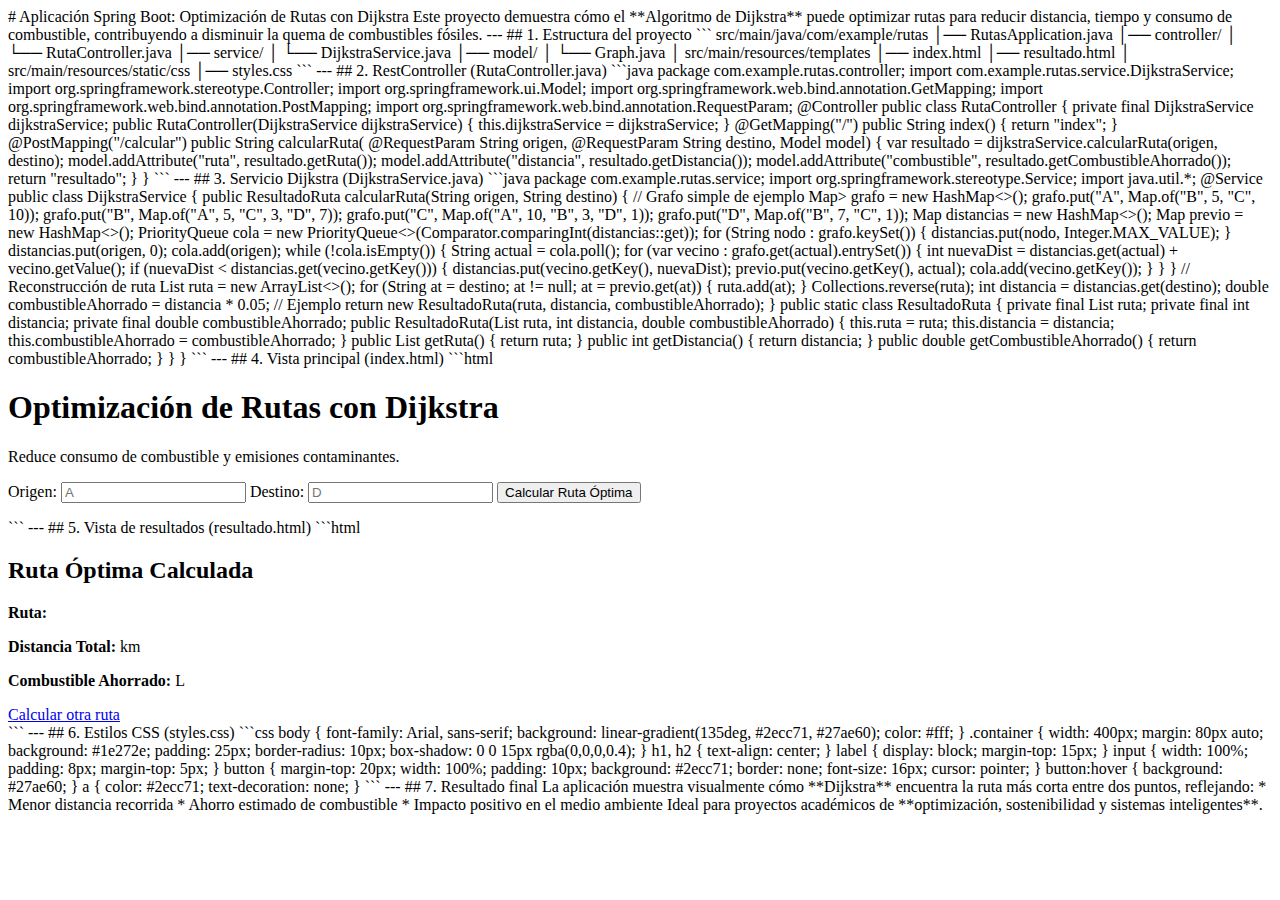
<file: src/main/resources/templates/index.html>
# Aplicación Spring Boot: Optimización de Rutas con Dijkstra

Este proyecto demuestra cómo el **Algoritmo de Dijkstra** puede optimizar rutas para reducir distancia, tiempo y consumo de combustible, contribuyendo a disminuir la quema de combustibles fósiles.

---

## 1. Estructura del proyecto

```
src/main/java/com/example/rutas
│── RutasApplication.java
│── controller/
│   └── RutaController.java
│── service/
│   └── DijkstraService.java
│── model/
│   └── Graph.java
│
src/main/resources/templates
│── index.html
│── resultado.html
│
src/main/resources/static/css
│── styles.css
```

---

## 2. RestController (RutaController.java)

```java
package com.example.rutas.controller;

import com.example.rutas.service.DijkstraService;
import org.springframework.stereotype.Controller;
import org.springframework.ui.Model;
import org.springframework.web.bind.annotation.GetMapping;
import org.springframework.web.bind.annotation.PostMapping;
import org.springframework.web.bind.annotation.RequestParam;

@Controller
public class RutaController {

    private final DijkstraService dijkstraService;

    public RutaController(DijkstraService dijkstraService) {
        this.dijkstraService = dijkstraService;
    }

    @GetMapping("/")
    public String index() {
        return "index";
    }

    @PostMapping("/calcular")
    public String calcularRuta(
            @RequestParam String origen,
            @RequestParam String destino,
            Model model) {

        var resultado = dijkstraService.calcularRuta(origen, destino);

        model.addAttribute("ruta", resultado.getRuta());
        model.addAttribute("distancia", resultado.getDistancia());
        model.addAttribute("combustible", resultado.getCombustibleAhorrado());

        return "resultado";
    }
}
```

---

## 3. Servicio Dijkstra (DijkstraService.java)

```java
package com.example.rutas.service;

import org.springframework.stereotype.Service;
import java.util.*;

@Service
public class DijkstraService {

    public ResultadoRuta calcularRuta(String origen, String destino) {
        // Grafo simple de ejemplo
        Map<String, Map<String, Integer>> grafo = new HashMap<>();

        grafo.put("A", Map.of("B", 5, "C", 10));
        grafo.put("B", Map.of("A", 5, "C", 3, "D", 7));
        grafo.put("C", Map.of("A", 10, "B", 3, "D", 1));
        grafo.put("D", Map.of("B", 7, "C", 1));

        Map<String, Integer> distancias = new HashMap<>();
        Map<String, String> previo = new HashMap<>();
        PriorityQueue<String> cola = new PriorityQueue<>(Comparator.comparingInt(distancias::get));

        for (String nodo : grafo.keySet()) {
            distancias.put(nodo, Integer.MAX_VALUE);
        }
        distancias.put(origen, 0);
        cola.add(origen);

        while (!cola.isEmpty()) {
            String actual = cola.poll();
            for (var vecino : grafo.get(actual).entrySet()) {
                int nuevaDist = distancias.get(actual) + vecino.getValue();
                if (nuevaDist < distancias.get(vecino.getKey())) {
                    distancias.put(vecino.getKey(), nuevaDist);
                    previo.put(vecino.getKey(), actual);
                    cola.add(vecino.getKey());
                }
            }
        }

        // Reconstrucción de ruta
        List<String> ruta = new ArrayList<>();
        for (String at = destino; at != null; at = previo.get(at)) {
            ruta.add(at);
        }
        Collections.reverse(ruta);

        int distancia = distancias.get(destino);
        double combustibleAhorrado = distancia * 0.05; // Ejemplo

        return new ResultadoRuta(ruta, distancia, combustibleAhorrado);
    }

    public static class ResultadoRuta {
        private final List<String> ruta;
        private final int distancia;
        private final double combustibleAhorrado;

        public ResultadoRuta(List<String> ruta, int distancia, double combustibleAhorrado) {
            this.ruta = ruta;
            this.distancia = distancia;
            this.combustibleAhorrado = combustibleAhorrado;
        }

        public List<String> getRuta() { return ruta; }
        public int getDistancia() { return distancia; }
        public double getCombustibleAhorrado() { return combustibleAhorrado; }
    }
}
```

---

## 4. Vista principal (index.html)

```html
<!DOCTYPE html>
<html xmlns:th="http://www.thymeleaf.org">
<head>
    <meta charset="UTF-8">
    <title>Optimización de Rutas</title>
    <link rel="stylesheet" th:href="@{/css/styles.css}">
</head>
<body>
<div class="container">
    <h1>Optimización de Rutas con Dijkstra</h1>
    <p>Reduce consumo de combustible y emisiones contaminantes.</p>

    <form action="/calcular" method="post">
        <label>Origen:</label>
        <input type="text" name="origen" placeholder="A" required>

        <label>Destino:</label>
        <input type="text" name="destino" placeholder="D" required>

        <button type="submit">Calcular Ruta Óptima</button>
    </form>
</div>
</body>
</html>
```

---

## 5. Vista de resultados (resultado.html)

```html
<!DOCTYPE html>
<html xmlns:th="http://www.thymeleaf.org">
<head>
    <meta charset="UTF-8">
    <title>Resultado</title>
    <link rel="stylesheet" th:href="@{/css/styles.css}">
</head>
<body>
<div class="container">
    <h2>Ruta Óptima Calculada</h2>

    <p><strong>Ruta:</strong> <span th:text="${ruta}"></span></p>
    <p><strong>Distancia Total:</strong> <span th:text="${distancia}"></span> km</p>
    <p><strong>Combustible Ahorrado:</strong> <span th:text="${combustible}"></span> L</p>

    <a href="/">Calcular otra ruta</a>
</div>
</body>
</html>
```

---

## 6. Estilos CSS (styles.css)

```css
body {
    font-family: Arial, sans-serif;
    background: linear-gradient(135deg, #2ecc71, #27ae60);
    color: #fff;
}

.container {
    width: 400px;
    margin: 80px auto;
    background: #1e272e;
    padding: 25px;
    border-radius: 10px;
    box-shadow: 0 0 15px rgba(0,0,0,0.4);
}

h1, h2 {
    text-align: center;
}

label {
    display: block;
    margin-top: 15px;
}

input {
    width: 100%;
    padding: 8px;
    margin-top: 5px;
}

button {
    margin-top: 20px;
    width: 100%;
    padding: 10px;
    background: #2ecc71;
    border: none;
    font-size: 16px;
    cursor: pointer;
}

button:hover {
    background: #27ae60;
}

a {
    color: #2ecc71;
    text-decoration: none;
}
```

---

## 7. Resultado final

La aplicación muestra visualmente cómo **Dijkstra** encuentra la ruta más corta entre dos puntos, reflejando:

* Menor distancia recorrida
* Ahorro estimado de combustible
* Impacto positivo en el medio ambiente

Ideal para proyectos académicos de **optimización, sostenibilidad y sistemas inteligentes**.
</file>
